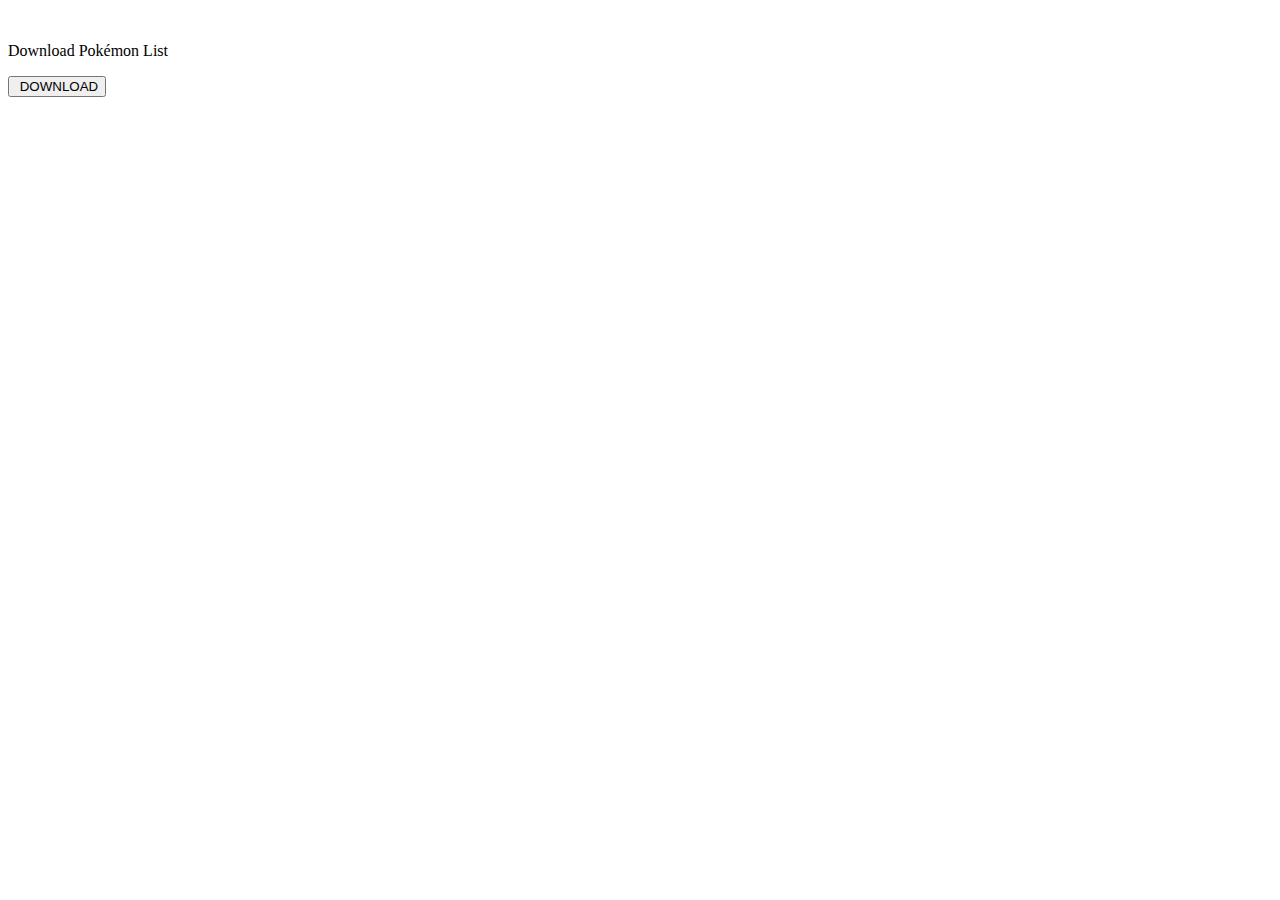
<file: templates/download.html>
<!DOCTYPE html>
<html>
    <div class="container-fluid">
       <div class="col-xs-12 text-center">
           <br>
           <div class="download-link">
               <p class="download-title">Download Pokémon List</p>
               <a href="{{url_for('download')}}">
                   <button class="btn pokemon-list btn-primary btn-lg download_pokemon" type="submit" name="submit">
                       <i class="fa fa-download"></i>&nbsp;<span class="pokemon-list">DOWNLOAD</span>
                   </button>
               </a>
          </div>
       </div>
    </div>
</html>
</file>
